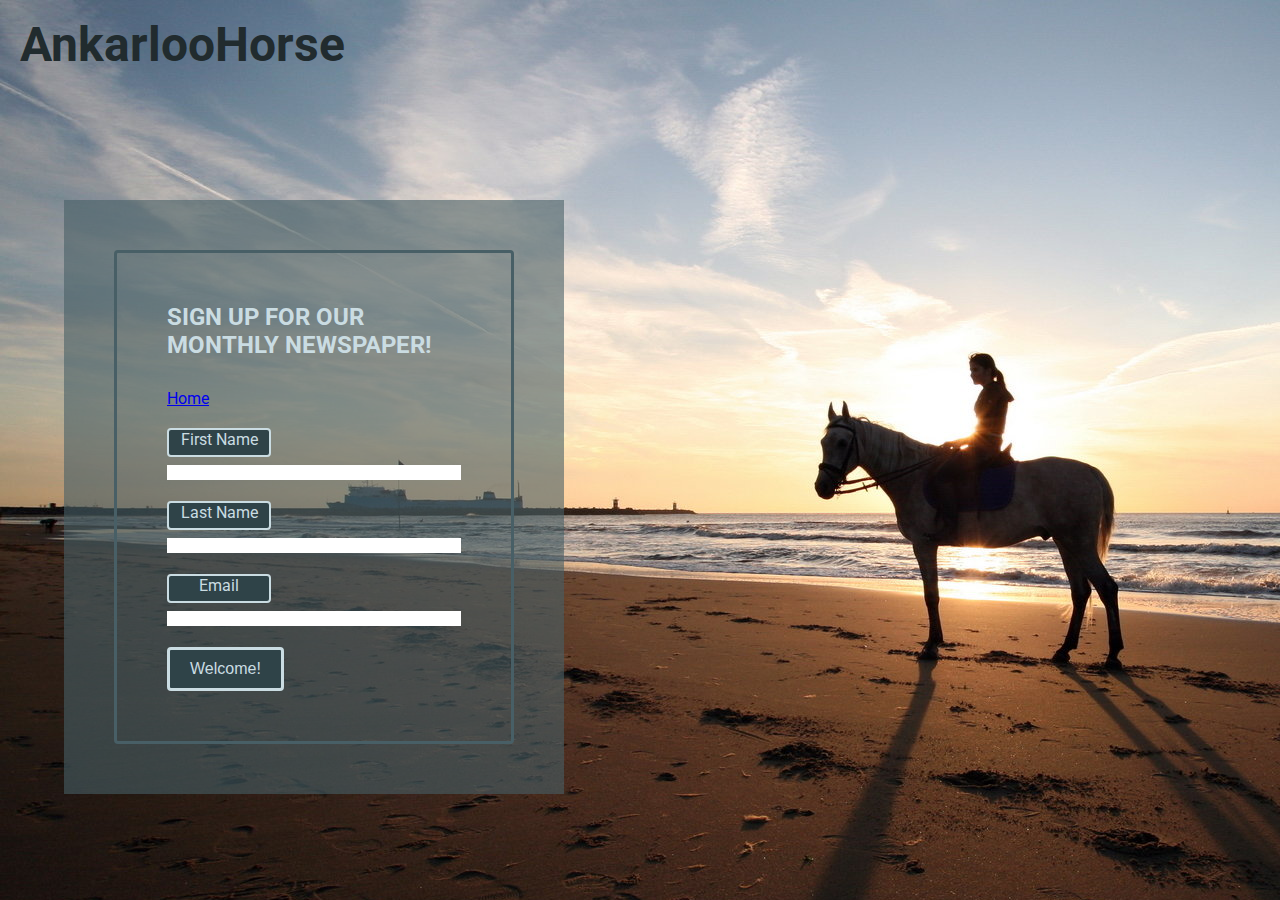
<file: signup.html>
<!DOCTYPE html>
<html lang="en">
<head>
    <meta charset="UTF-8">
    <meta http-equiv="X-UA-Compatible" content="IE=edge">
    <meta name="viewport" content="width=device-width, initial-scale=1.0">
    <meta name="description" content="The very basic introduction to the equestrian community and some of it's practices,
    such as showjumping, dressage and groundwork">
    <meta name="keywords" content="equestrian showjumping dressage groundwork"> 

    <title>AnkarlooHorse</title>
    
    <link rel="stylesheet" href="assets/css/style.css">

</head>

<body class="background-signup">

    <!-- header -->

    <header>
         <a href="index.html">
            <h1 id="logo">
                AnkarlooHorse
            </h1>
        </a>
    </header>

    <!-- Form -->

    <section class="section-signup">
        <form id="signup" method="post" action="https://formdump.codeinstitute.net/">
            <h2 id="signup-heading">
                Sign up for our monthly newspaper!
            </h2>
            <a href="index.html">Home</a>
            <label class="signup-label" for="fname">First Name</label>
                <input class="signup-text" type="text" id="fname" name="first_name" required>
            <label class="signup-label" for="lname">Last Name</label>
                <input class="signup-text" type="text" id="lname" name="last_name" required>
            <label class="signup-label" for="email">Email</label>
                <input class="signup-text" type="email" id="email" name="email" required>
            <input id="welcome-button" type="submit" value="Welcome!">
        </form>
    </section>

</body>

</html>
</file>
<file: assets/css/style.css>
@import url('https://fonts.googleapis.com/css2?family=Roboto:wght@300&display=swap');

/* css relevant for the whole page */

* {
    margin: 0;
    padding: 0;
    border: none;
}

body {
    font-family: 'Roboto', sans-serif;
    color: rgb(33, 43, 46);
    background-color: rgb(202, 220, 226);
}

/* logo */

#logo {
    float: left;
    font-size: 300%;
    margin-top: 20px;
    margin-left: 20px;
    color: rgb(33, 43, 46);
}

/* navigation links */

#menu {
    font-size: 110%;
    text-transform: uppercase;
    letter-spacing: 4px;
    width: 100%;
    height: 15px;
}

#menu, #logo {
    clear: both;
    line-height: 50px;
}

#menu li {
    float: left;
    list-style-type: none;
    margin-left: 20px;
}

#menu a {
    text-decoration: none;
    color: inherit;
}

#menu a:hover {
    border-bottom: 2px solid rgb(33, 43, 46);
}

/* hero image and hero text */

#hero-image {
    background-image: url('../images/horse-hero-image.jpg');
    width: 100%;
    height: 700px;
    margin-top: 60px;
    background-repeat: no-repeat;
    background-position: center;
    background-size: cover;
    position: relative;
}

#hero-paragraph {
    text-align: center;
    position: absolute;
    width: 100%;
    font-size: 150%;
    color: rgb(202, 220, 226);
    padding: 0.5%;
    border: inset 2px;
    border-radius: 2%;
    background-color: rgb(72, 95, 102);
}

/* main sections: showjumping, dressage, groundwork */

/* showjumping */

#showjumping-div {
    margin-left: 10px;
    margin-right: 10px;
    height: 400px;
}

#showjumping-heading {
    text-align: center;
    padding-top: 10px;
    padding-bottom: 20px;
    font-size: 200%;
    text-transform: uppercase;
    color: rgb(202, 220, 226);
    padding: 0.5%;
    border: inset 2px;
    border-radius: 2%;
    background-color: rgb(72, 95, 102);
}

#showjumping-text {
    width: 33%;
    float: left;
    padding-top: 10px;
    margin-right: 10px;
}

#jumping1 {
    width: 33%;
    float: right;
    padding-top: 10px;
}

#jumping2 {
    width: 33%;
    padding-top: 10px;
    margin: auto 0;
}

/* dressage */

#dressage-div {
    margin-left: 10px;
    margin-right: 10px;
    height: 400px;
}

#dressage-heading {
    text-align: center;
    padding-top: 10px;
    padding-bottom: 20px;
    font-size: 200%;
    text-transform: uppercase;
    color: rgb(202, 220, 226);
    padding: 0.5%;
    border: inset 2px;
    border-radius: 2%;
    background-color: rgb(72, 95, 102);
}

#dressage-text {
    width: 33%;
    float: left;
    padding-top: 10px;
    margin-right: 10px;
}

#dressage1 {
    width: 33%;
    float: right;
    padding-top: 10px;
}

#dressage2 {
    width: 33%;
    padding-top: 10px;
    margin: auto 0;
}

/* groundwork */

#groundwork-div {
    margin-left: 10px;
    margin-right: 10px;
    height: 400px;
}

#groundwork-heading {
    text-align: center;
    padding-top: 10px;
    padding-bottom: 20px;
    font-size: 200%;
    text-transform: uppercase;
    color: rgb(202, 220, 226);
    padding: 0.5%;
    border: inset 2px;
    border-radius: 2%;
    background-color: rgb(72, 95, 102);
}

#groundwork-text {
    width: 33%;
    float: left;
    padding-top: 10px;
    margin-right: 10px;
}

#groundwork-ul {
    list-style-type: none;
}

#groundwork1 {
    width: 33%;
    float: right;
    padding-top: 10px;
}

#groundwork2 {
    width: 33%;
    padding-top: 10px;
    margin: auto 0;
}

/* footer element */

#footer {
    height: 150px;
    width: 100%;
    background-color: rgb(72, 95, 102);
}

.social-media {
    text-align: center;
}

.social-media > li {
    display: inline-block;
}

.social-media i {
    font-size: 150%;
    margin-top: 65px;
    letter-spacing: 80px;
    color: rgb(202, 220, 226);
}

/* signup form */

.background-signup {
    height: 400px;
    width: 100%;
    background-image: url('../images/horse-riding-wallpaper-full-hd-1920x1080-301713.jpg');
    background-color: rgb(202, 220, 226);
    background-repeat: no-repeat;
    background-size: auto;
    position: relative;
    overflow: hidden;
}

.section-signup {
    margin: 200px 5% 0 0;
    max-width: 400px;
    position: absolute;
    left: 5%;
    padding: 50px;
    color:rgb(202, 220, 226);
    background-color: rgba(72, 95, 102, 0.6);
}

#signup {
    padding: 50px 50px 50px 50px;
    border: solid rgb(72, 95, 102);
    border-radius: 4px;
}

#signup-heading {
    font-size: 150%;
    margin-bottom: 30px;
    text-transform: uppercase;
}

.signup-label {
    width: 100px;
    height: 25px;
    margin: 20px 0 5px 0;
    text-align: center;
    background: rgb(47, 67, 72);
    color: rgb(202, 220, 226);
    border: solid 2px rgb(202, 220, 226);
    border-radius: 4px;
    display: block;
}

.signup-text {
    width: 100%;
}

.signup-label:hover {
    border-color: rgb(0, 204, 255);
}

#welcome-button {
    margin-top: 20px;
    border-radius: 4px;
    padding: 10px 20px 10px 20px;
    text-align: center;
    border: solid 3px rgb(202, 220, 226);
    font-size: 100%;
    display: block;
    background-color: rgb(47, 67, 72);
    color: rgb(202, 220, 226);
}

#welcome-button:hover {
    border-color: rgb(0, 204, 255);
}

/* media queries */

/* medium screen sizes: 1224px wide and down - showjumping, dressage and groundwork divs */

@media screen and (max-width:1224px) {
    #showjumping-div, #dressage-div, #groundwork-div {
        width: 80%;
        height: 600px;
        margin: 0 auto;
    }
    #showjumping-text, #dressage-text, #groundwork-text {
        width: 100%;
        margin: 0 auto;
        text-align: left;
        text-align: justify;
    }
    #jumping1, #jumping2, #dressage1, #dressage2, #groundwork1, #groundwork2 {
        float: left;
        width: 50%;
    }
}

/* medium screen sizes: 1110 wide and down - header element */

@media screen and (max-width: 1110px) {
    #menu {
        height: 100px;
    }
}

/* small screen sizes: 404 wide and down - header element and footer element */

@media screen and (max-width: 404px) {
    #menu {
        height: 150px;
    }
    .social-media i {
        letter-spacing: 40px;
    }
    .social-media {
        margin-left: 10px;
    }
}

/* small screen sizes: 525 wide and down - footer element */

@media screen and (max-width: 525px) {
    .social-media i {
        letter-spacing: 40px;
    }
    .social-media {
        margin-left: 10px;
    }
}

/* large screen sizes: 1525 wide and up - showjumping, dressage and groundwork divs */

@media screen and (min-width: 1525px) {
    #showjumping-div, #dressage-div, #groundwork-div {
        height: 650px;
    }
}
</file>
